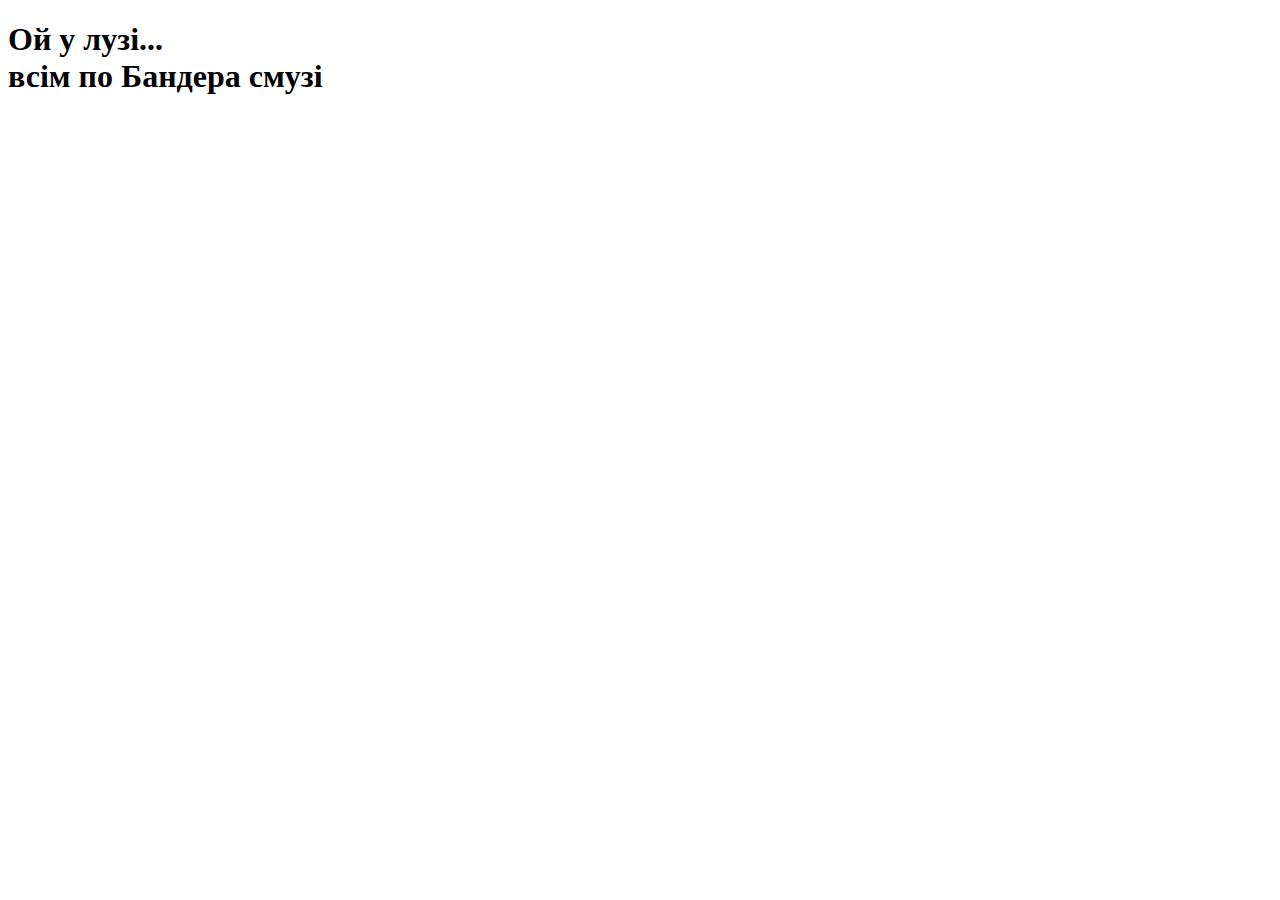
<file: src/html_parts/hero.html>
<!DOCTYPE html>
<html lang="en">
<head>
    <meta charset="UTF-8">
    <meta name="viewport" content="width=device-width, initial-scale=1.0">
    <link href="https://fonts.googleapis.com/css2?family=Jost:ital,wght@0,100..900;1,100..900&display=swap" rel="stylesheet">
    <title>Document</title>
</head>
<body>
    <main>
        <section class="hero">
            <div class="container">
          <h1 class="hero__h1">
           <span class="blue">Ой у лузі...</span>  <br>
         <span class="yellow">всім по Бандера смузі</span>
          </h1>
          </div>
        </section>
    </main>
</body>
</html>
</file>
